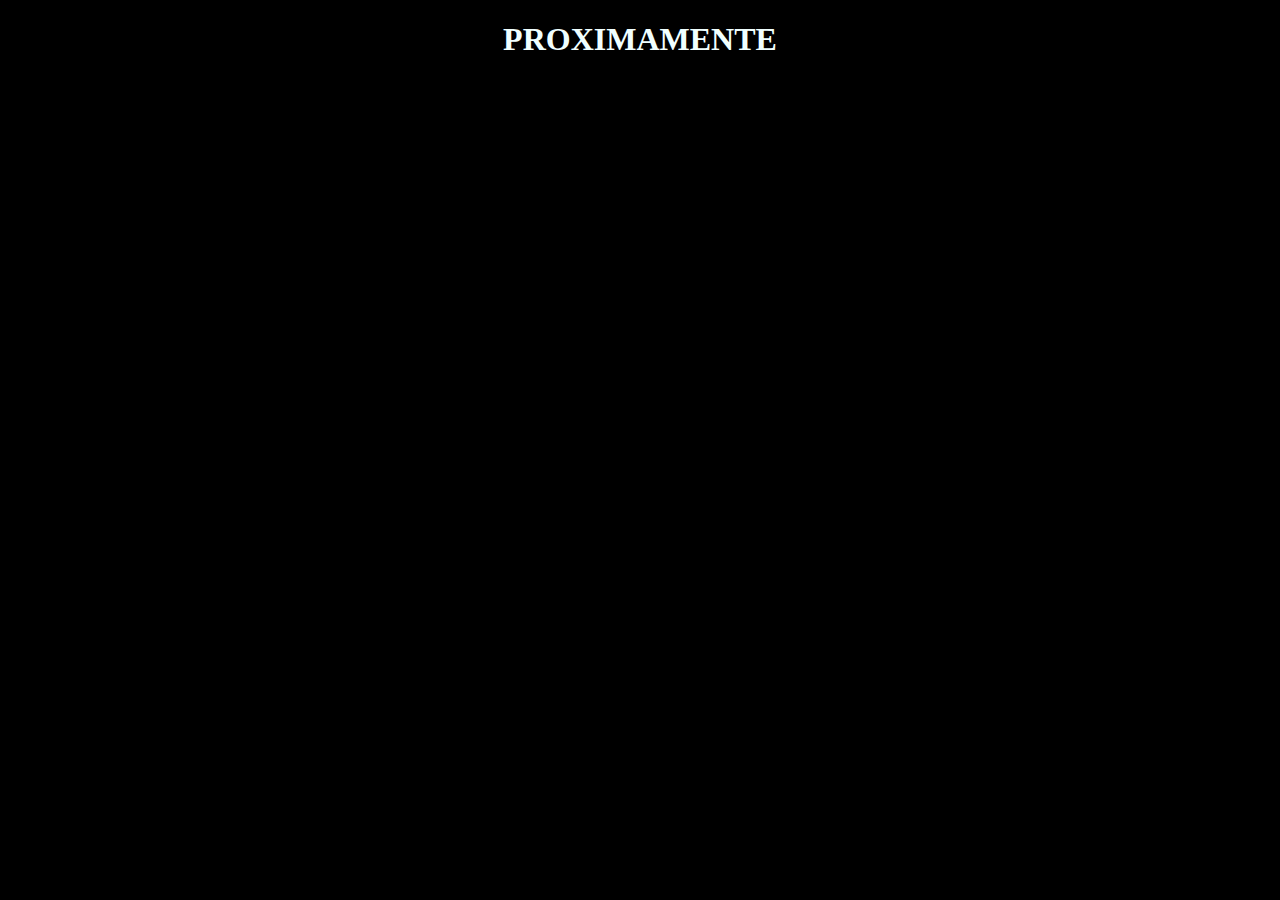
<file: proximamente.html>
<!DOCTYPE html>
<html>
<head>
    <title>PROXIMAMENTe</title>
    <a href="estilo.css"></a>
</head>
<body style="background-color: black; color: azure; text-align: center;font-size: 60        px;">
    <h1>PROXIMAMENTE</h1>
    
</body>
</html>
</file>
